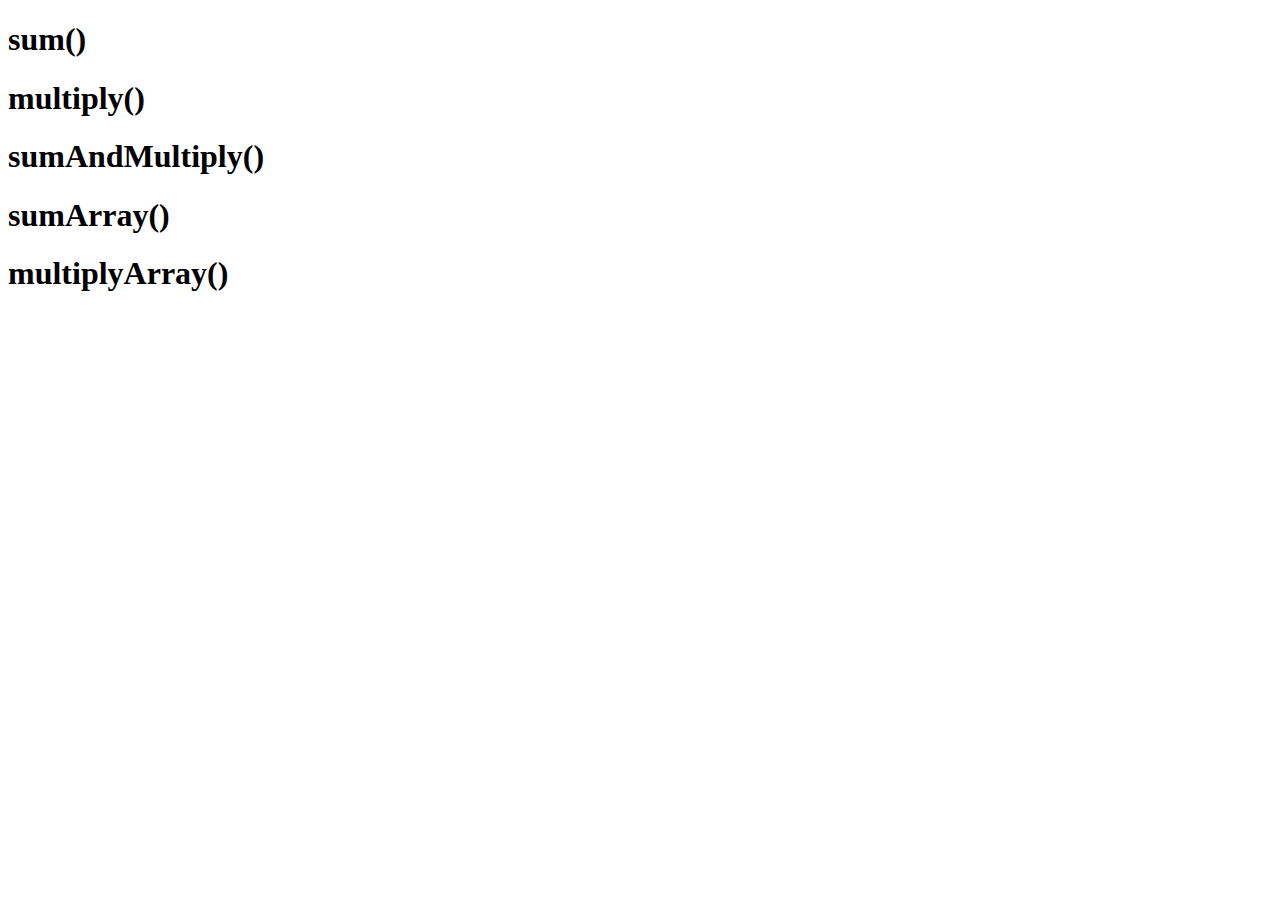
<file: class-05-images-color-text/lab/index.html>
<!DOCTYPE html>
<html>

  <head>
    <title>5/13 lab by xxxx</title>
  </head>

  <body>

    <h1>sum()</h1>
    <p id="sum"></p>

    <h1>multiply()</h1>
    <p></p>

    <h1>sumAndMultiply()</h1>
    <p></p>
    <p></p>

    <h1>sumArray()</h1>
    <p></p>

    <h1>multiplyArray()</h1>
    <p></p>

    <script src="tests.js" type="text/javascript"></script>
    <script src="app.js" type="text/javascript"></script>
  </body>

</html>
</file>
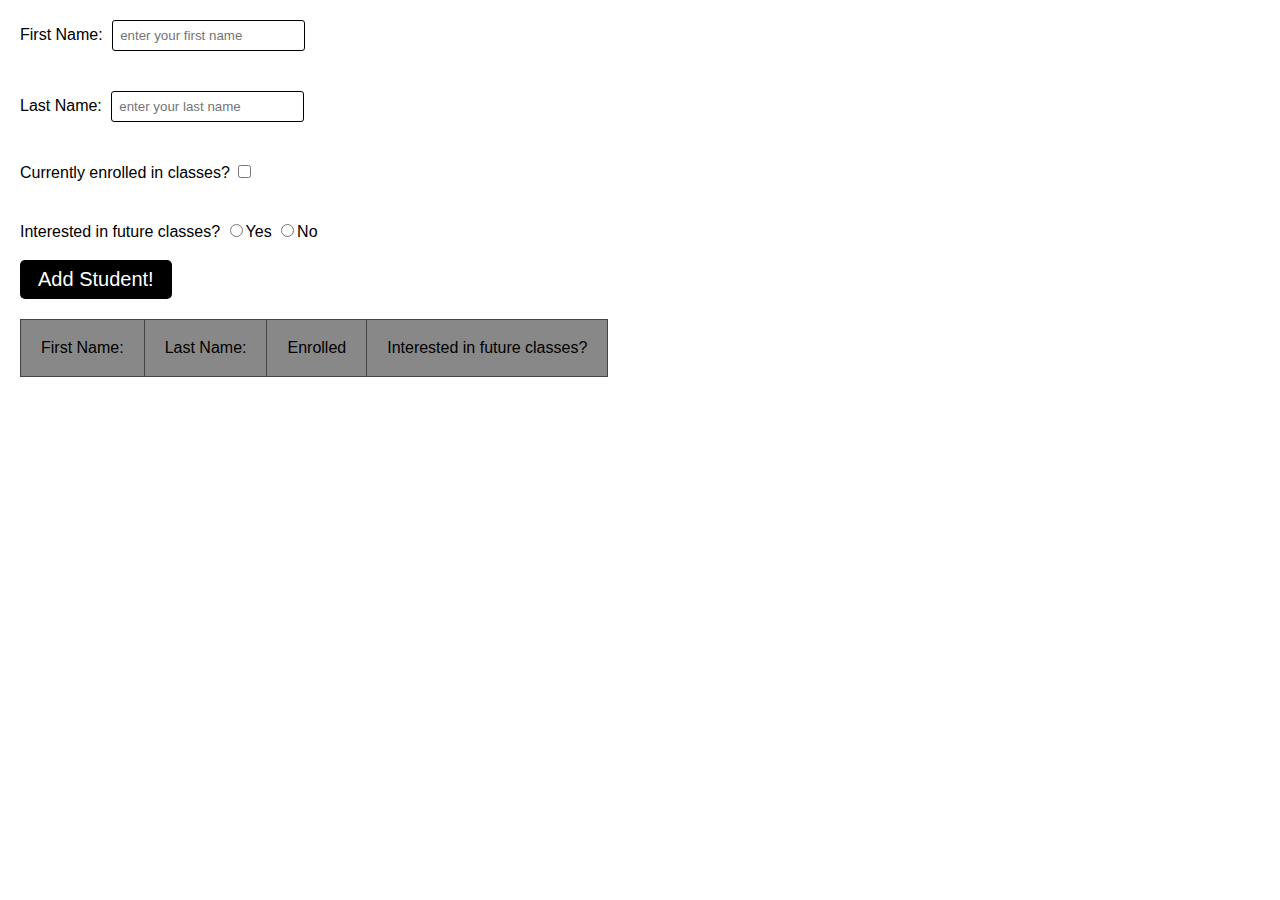
<file: class-08-forms-events/lecture/index.html>
<!DOCTYPE html>
<html>
  <head>
    <title>Form Workshop</title>
    <link rel="stylesheet" href="reset.css">
    <link rel="stylesheet" href="style.css">
  </head>
  <body>
    <form id="sample_form">
      <fieldset>
        <label for="first">First Name:</label>
        <input type="text" name="first" placeholder="enter your first name" required>
      </fieldset>

      <fieldset>
        <label for="last">Last Name:</label>
        <input type="text" name="last" placeholder="enter your last name" required>
      </fieldset>

      <fieldset>
        <label for="enrolled">Currently enrolled in classes?</label>
        <input type="checkbox" name="enrolled" value="enrolled">
      </fieldset>

      <fieldset>
        <label for="future_classes">Interested in future classes?</label>
        <input type="radio" name="future_classes" value="yes">Yes
        <input type="radio" name="future_classes" value="no">No
      </fieldset>

      <button id="submit-btn" type="submit">Add Student!</button>
    </form>

    <section id="students">
      <table>
        <thead>
          <td>First Name:</td>
          <td>Last Name:</td>
          <td>Enrolled</td>
          <td>Interested in future classes?</td>
        </thead>
        <tbody id="student_table">
          <!-- put our student data here -->
        </tbody>
      </table>
    </section>
    <script src="app.js"></script>
  </body>
</html>
</file>
<file: class-08-forms-events/lecture/style.css>
body {
  font-family: helvetica;
}

fieldset {
  padding: 20px;
}

input[type="text"] {
  padding: 7px;
  margin-left: 5px;
  border: solid 1px #000;
  border-radius: 3px;
}

input[type="text"]:focus {
  background: #000;
  color: #fff;
}

button {
  margin-left: 20px;
  margin-bottom: 20px;
  border: none;
  padding: 8px 18px;
  background: #000;
  color: #fff;
  border-radius: 5px;
  cursor: pointer;
  font-size: 20px;
}

table {
  margin-left: 20px;
}

thead {
  background: #888;
}

td {
  padding: 20px;
  border: solid 1px #444;
}
</file>
